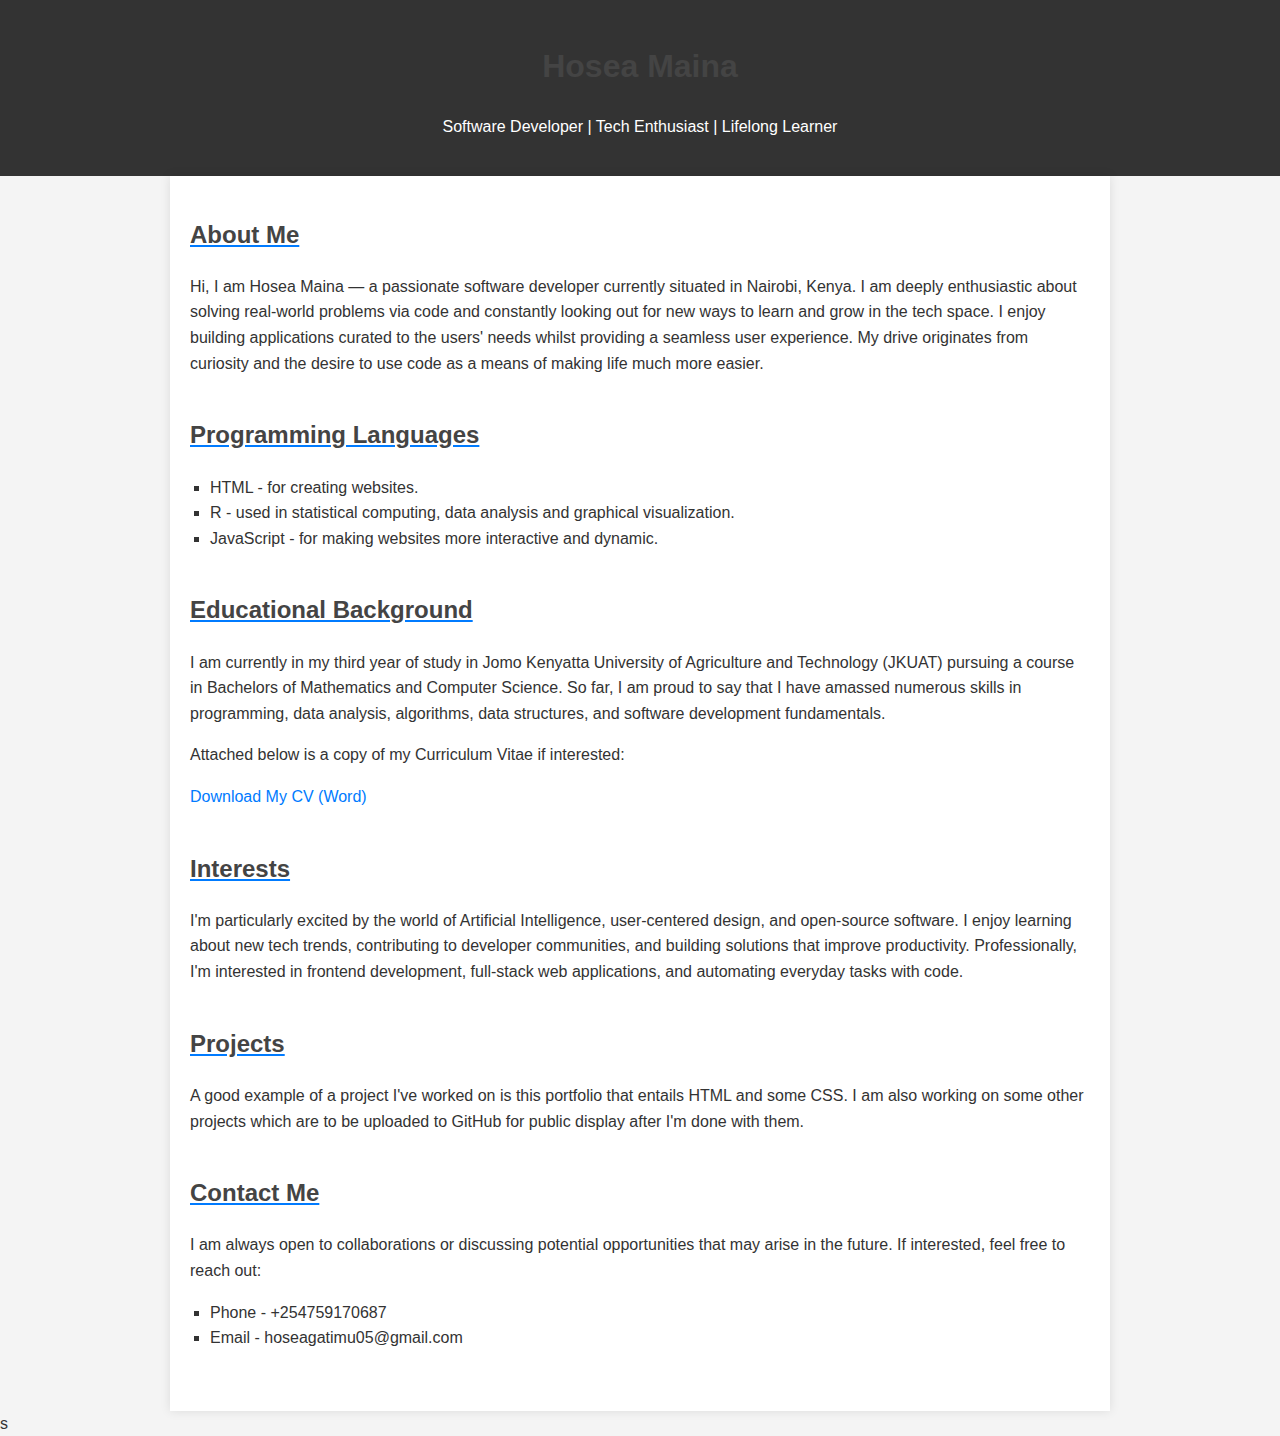
<file: index.html>
<!DOCTYPE html>
<html>
  <head>
    <title>Hosea Maina | Portfolio</title>
    <style>
      body {
        font-family: Arial, sans-serif;
        margin: 0;
        padding: 0;
        background-color: #f4f4f4;
        color: #333;
        line-height: 1.6;
      }

      header {
        background-color: #333;
        color: white;
        padding: 20px 0;
        text-align: center;
      }

      main {
        max-width: 900px;
        margin: auto;
        padding: 20px;
        background-color: white;
        box-shadow: 0 0 10px rgba(0, 0, 0, 0.1);
      }

      h1,
      h2 {
        color: #444;
      }

      u {
        text-decoration-color: #007bff;
      }

      ul {
        list-style-type: square;
        padding-left: 20px;
      }

      a {
        color: #007bff;
        text-decoration: none;
      }

      a:hover {
        text-decoration: underline;
      }

      .section {
        margin-bottom: 40px;
      }
    </style>
  </head>
  <body>
    <header>
      <h1>Hosea Maina</h1>
      <p>Software Developer | Tech Enthusiast | Lifelong Learner</p>
    </header>

    <main>
      <section class="section">
        <h2><u>About Me</u></h2>
        <p>
          Hi, I am Hosea Maina — a passionate software developer currently
          situated in Nairobi, Kenya. I am deeply enthusiastic about solving
          real-world problems via code and constantly looking out for new ways
          to learn and grow in the tech space. I enjoy building applications
          curated to the users' needs whilst providing a seamless user
          experience. My drive originates from curiosity and the desire to use
          code as a means of making life much more easier.
        </p>
      </section>

      <section class="section">
        <h2><u>Programming Languages</u></h2>
        <ul>
          <li>HTML - for creating websites.</li>
          <li>
            R - used in statistical computing, data analysis and graphical
            visualization.
          </li>
          <li>
            JavaScript - for making websites more interactive and dynamic.
          </li>
        </ul>
      </section>

      <section class="section">
        <h2><u>Educational Background</u></h2>
        <p>
          I am currently in my third year of study in Jomo Kenyatta University
          of Agriculture and Technology (JKUAT) pursuing a course in Bachelors
          of Mathematics and Computer Science. So far, I am proud to say that I
          have amassed numerous skills in programming, data analysis,
          algorithms, data structures, and software development fundamentals.
        </p>
        <p>Attached below is a copy of my Curriculum Vitae if interested:</p>
        <a href="./CURRICULUM VITAE.docx" download>Download My CV (Word)</a>
      </section>

      <section class="section">
        <h2><u>Interests</u></h2>
        <p>
          I'm particularly excited by the world of Artificial Intelligence,
          user-centered design, and open-source software. I enjoy learning about
          new tech trends, contributing to developer communities, and building
          solutions that improve productivity. Professionally, I'm interested in
          frontend development, full-stack web applications, and automating
          everyday tasks with code.
        </p>
      </section>

      <section class="section">
        <h2><u>Projects</u></h2>
        <p>
          A good example of a project I've worked on is this portfolio that
          entails HTML and some CSS. I am also working on some other projects
          which are to be uploaded to GitHub for public display after I'm done
          with them.
        </p>
      </section>

      <section class="section">
        <h2><u>Contact Me</u></h2>
        <p>
          I am always open to collaborations or discussing potential
          opportunities that may arise in the future. If interested, feel free
          to reach out:
        </p>
        <ul>
          <li>Phone - +254759170687</li>
          <li>Email - hoseagatimu05@gmail.com</li>
        </ul>
      </section>
    </main>
  </body>
</html>
s
</file>
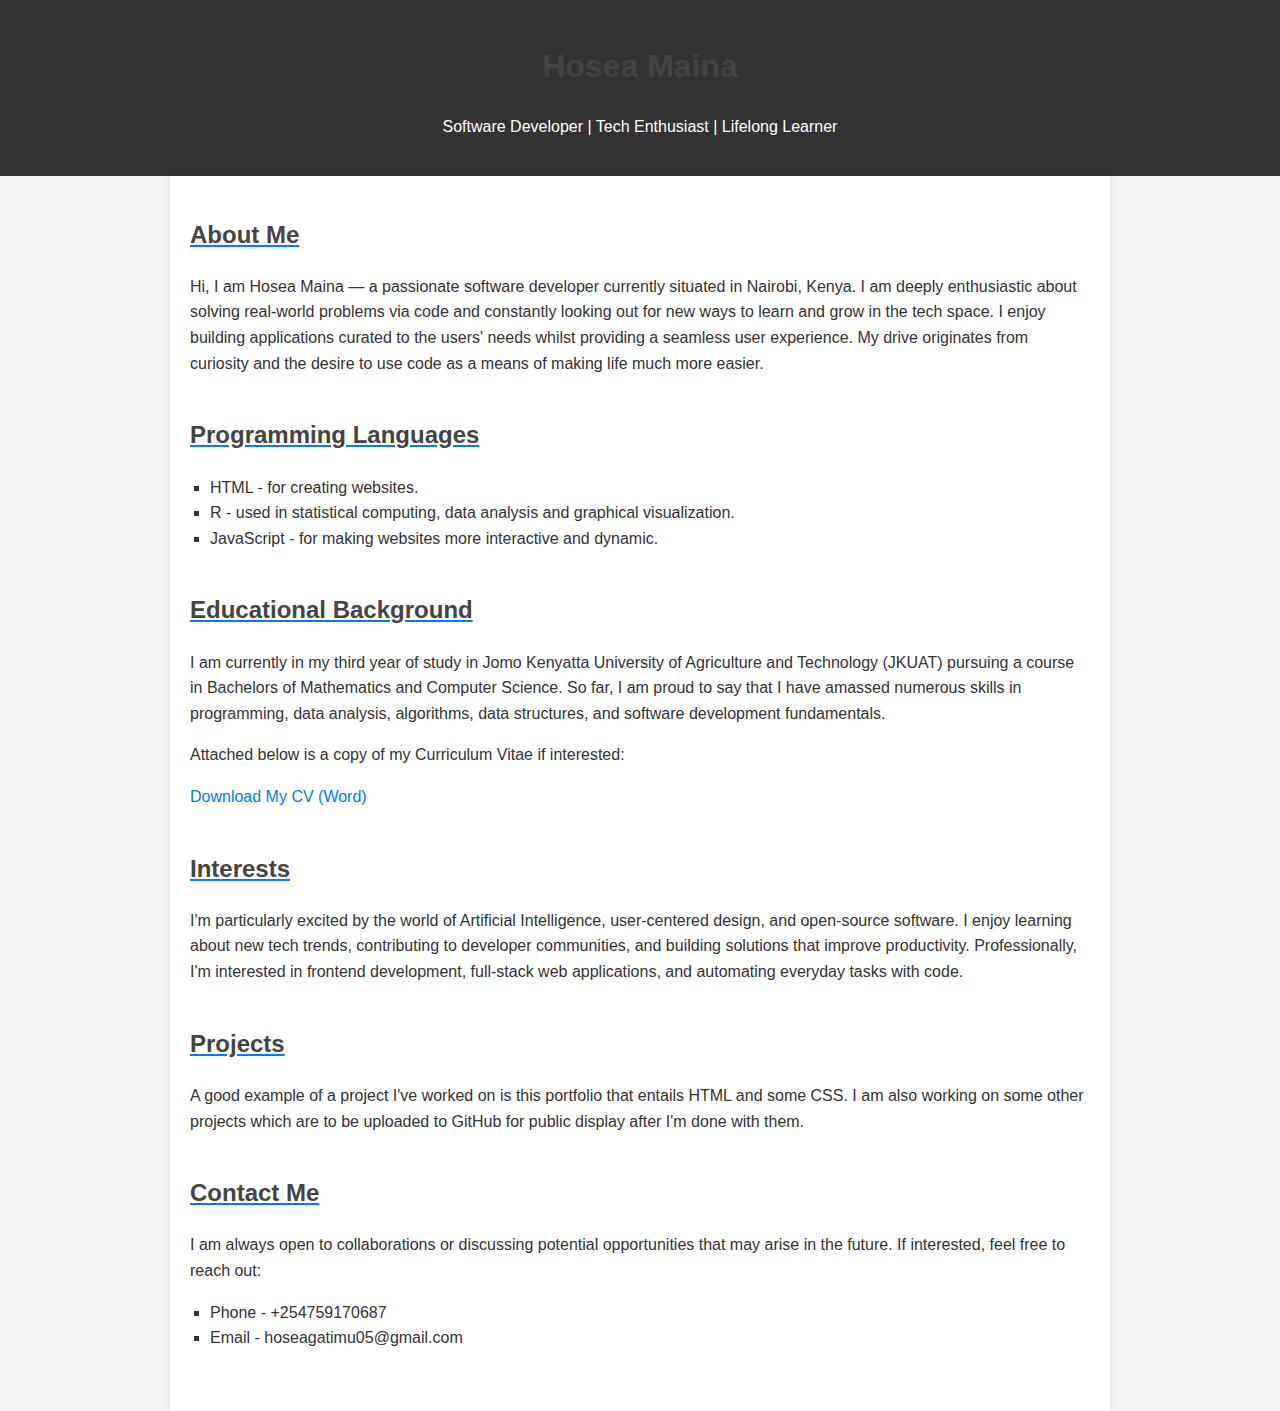
<file: Final Portfolio.html>
<!DOCTYPE html>
<html>
  <head>
    <title>Hosea Maina | Portfolio</title>
    <style>
      body {
        font-family: Arial, sans-serif;
        margin: 0;
        padding: 0;
        background-color: #f4f4f4;
        color: #333;
        line-height: 1.6;
      }

      header {
        background-color: #333;
        color: white;
        padding: 20px 0;
        text-align: center;
      }

      main {
        max-width: 900px;
        margin: auto;
        padding: 20px;
        background-color: white;
        box-shadow: 0 0 10px rgba(0, 0, 0, 0.1);
      }

      h1,
      h2 {
        color: #444;
      }

      u {
        text-decoration-color: #007bff;
      }

      ul {
        list-style-type: square;
        padding-left: 20px;
      }

      a {
        color: #007bff;
        text-decoration: none;
      }

      a:hover {
        text-decoration: underline;
      }

      .section {
        margin-bottom: 40px;
      }
    </style>
  </head>
  <body>
    <header>
      <h1>Hosea Maina</h1>
      <p>Software Developer | Tech Enthusiast | Lifelong Learner</p>
    </header>

    <main>
      <section class="section">
        <h2><u>About Me</u></h2>
        <p>
          Hi, I am Hosea Maina — a passionate software developer currently
          situated in Nairobi, Kenya. I am deeply enthusiastic about solving
          real-world problems via code and constantly looking out for new ways
          to learn and grow in the tech space. I enjoy building applications
          curated to the users' needs whilst providing a seamless user
          experience. My drive originates from curiosity and the desire to use
          code as a means of making life much more easier.
        </p>
      </section>

      <section class="section">
        <h2><u>Programming Languages</u></h2>
        <ul>
          <li>HTML - for creating websites.</li>
          <li>
            R - used in statistical computing, data analysis and graphical
            visualization.
          </li>
          <li>
            JavaScript - for making websites more interactive and dynamic.
          </li>
        </ul>
      </section>

      <section class="section">
        <h2><u>Educational Background</u></h2>
        <p>
          I am currently in my third year of study in Jomo Kenyatta University
          of Agriculture and Technology (JKUAT) pursuing a course in Bachelors
          of Mathematics and Computer Science. So far, I am proud to say that I
          have amassed numerous skills in programming, data analysis,
          algorithms, data structures, and software development fundamentals.
        </p>
        <p>Attached below is a copy of my Curriculum Vitae if interested:</p>
        <a href="./CURRICULUM VITAE.docx" download>Download My CV (Word)</a>
      </section>

      <section class="section">
        <h2><u>Interests</u></h2>
        <p>
          I'm particularly excited by the world of Artificial Intelligence,
          user-centered design, and open-source software. I enjoy learning about
          new tech trends, contributing to developer communities, and building
          solutions that improve productivity. Professionally, I'm interested in
          frontend development, full-stack web applications, and automating
          everyday tasks with code.
        </p>
      </section>

      <section class="section">
        <h2><u>Projects</u></h2>
        <p>
          A good example of a project I've worked on is this portfolio that
          entails HTML and some CSS. I am also working on some other projects
          which are to be uploaded to GitHub for public display after I'm done
          with them.
        </p>
      </section>

      <section class="section">
        <h2><u>Contact Me</u></h2>
        <p>
          I am always open to collaborations or discussing potential
          opportunities that may arise in the future. If interested, feel free
          to reach out:
        </p>
        <ul>
          <li>Phone - +254759170687</li>
          <li>Email - hoseagatimu05@gmail.com</li>
        </ul>
      </section>
    </main>
  </body>
</html>
</file>
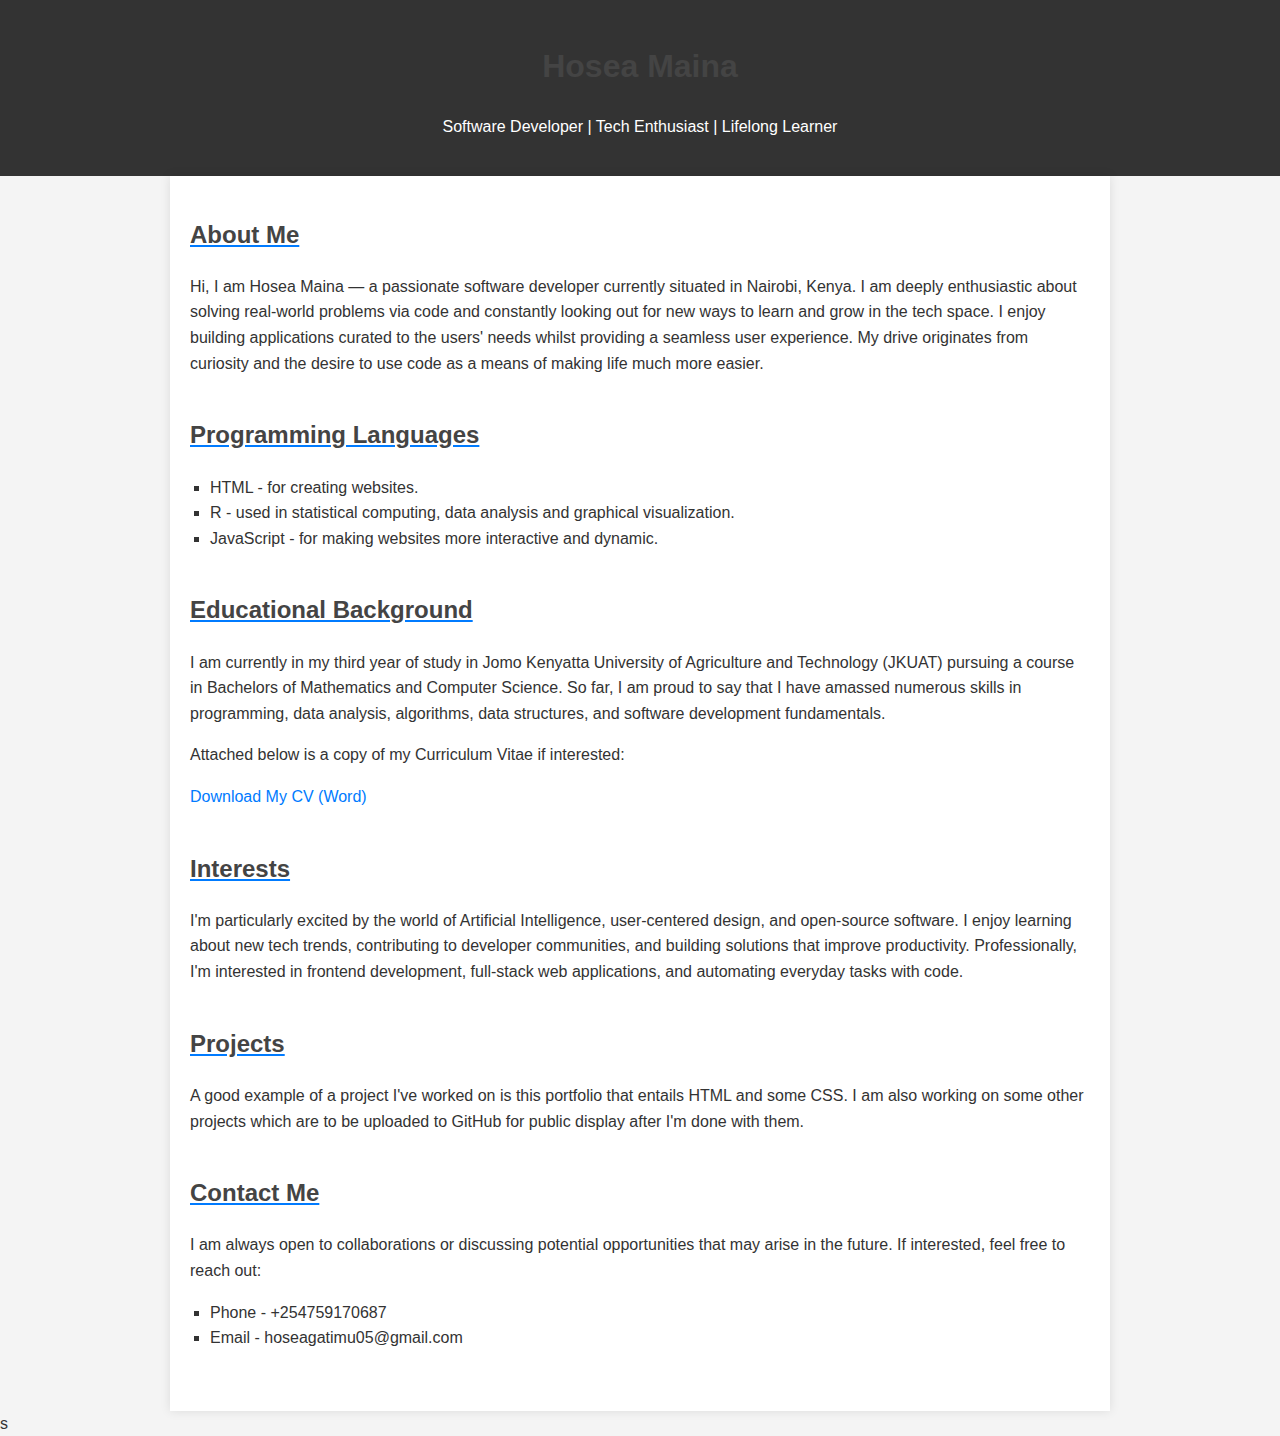
<file: portfolio.html>
<!DOCTYPE html>
<html>
  <head>
    <title>Hosea Maina | Portfolio</title>
    <style>
      body {
        font-family: Arial, sans-serif;
        margin: 0;
        padding: 0;
        background-color: #f4f4f4;
        color: #333;
        line-height: 1.6;
      }

      header {
        background-color: #333;
        color: white;
        padding: 20px 0;
        text-align: center;
      }

      main {
        max-width: 900px;
        margin: auto;
        padding: 20px;
        background-color: white;
        box-shadow: 0 0 10px rgba(0, 0, 0, 0.1);
      }

      h1,
      h2 {
        color: #444;
      }

      u {
        text-decoration-color: #007bff;
      }

      ul {
        list-style-type: square;
        padding-left: 20px;
      }

      a {
        color: #007bff;
        text-decoration: none;
      }

      a:hover {
        text-decoration: underline;
      }

      .section {
        margin-bottom: 40px;
      }
    </style>
  </head>
  <body>
    <header>
      <h1>Hosea Maina</h1>
      <p>Software Developer | Tech Enthusiast | Lifelong Learner</p>
    </header>

    <main>
      <section class="section">
        <h2><u>About Me</u></h2>
        <p>
          Hi, I am Hosea Maina — a passionate software developer currently
          situated in Nairobi, Kenya. I am deeply enthusiastic about solving
          real-world problems via code and constantly looking out for new ways
          to learn and grow in the tech space. I enjoy building applications
          curated to the users' needs whilst providing a seamless user
          experience. My drive originates from curiosity and the desire to use
          code as a means of making life much more easier.
        </p>
      </section>

      <section class="section">
        <h2><u>Programming Languages</u></h2>
        <ul>
          <li>HTML - for creating websites.</li>
          <li>
            R - used in statistical computing, data analysis and graphical
            visualization.
          </li>
          <li>
            JavaScript - for making websites more interactive and dynamic.
          </li>
        </ul>
      </section>

      <section class="section">
        <h2><u>Educational Background</u></h2>
        <p>
          I am currently in my third year of study in Jomo Kenyatta University
          of Agriculture and Technology (JKUAT) pursuing a course in Bachelors
          of Mathematics and Computer Science. So far, I am proud to say that I
          have amassed numerous skills in programming, data analysis,
          algorithms, data structures, and software development fundamentals.
        </p>
        <p>Attached below is a copy of my Curriculum Vitae if interested:</p>
        <a href="./CURRICULUM VITAE.docx" download>Download My CV (Word)</a>
      </section>

      <section class="section">
        <h2><u>Interests</u></h2>
        <p>
          I'm particularly excited by the world of Artificial Intelligence,
          user-centered design, and open-source software. I enjoy learning about
          new tech trends, contributing to developer communities, and building
          solutions that improve productivity. Professionally, I'm interested in
          frontend development, full-stack web applications, and automating
          everyday tasks with code.
        </p>
      </section>

      <section class="section">
        <h2><u>Projects</u></h2>
        <p>
          A good example of a project I've worked on is this portfolio that
          entails HTML and some CSS. I am also working on some other projects
          which are to be uploaded to GitHub for public display after I'm done
          with them.
        </p>
      </section>

      <section class="section">
        <h2><u>Contact Me</u></h2>
        <p>
          I am always open to collaborations or discussing potential
          opportunities that may arise in the future. If interested, feel free
          to reach out:
        </p>
        <ul>
          <li>Phone - +254759170687</li>
          <li>Email - hoseagatimu05@gmail.com</li>
        </ul>
      </section>
    </main>
  </body>
</html>
s
</file>
